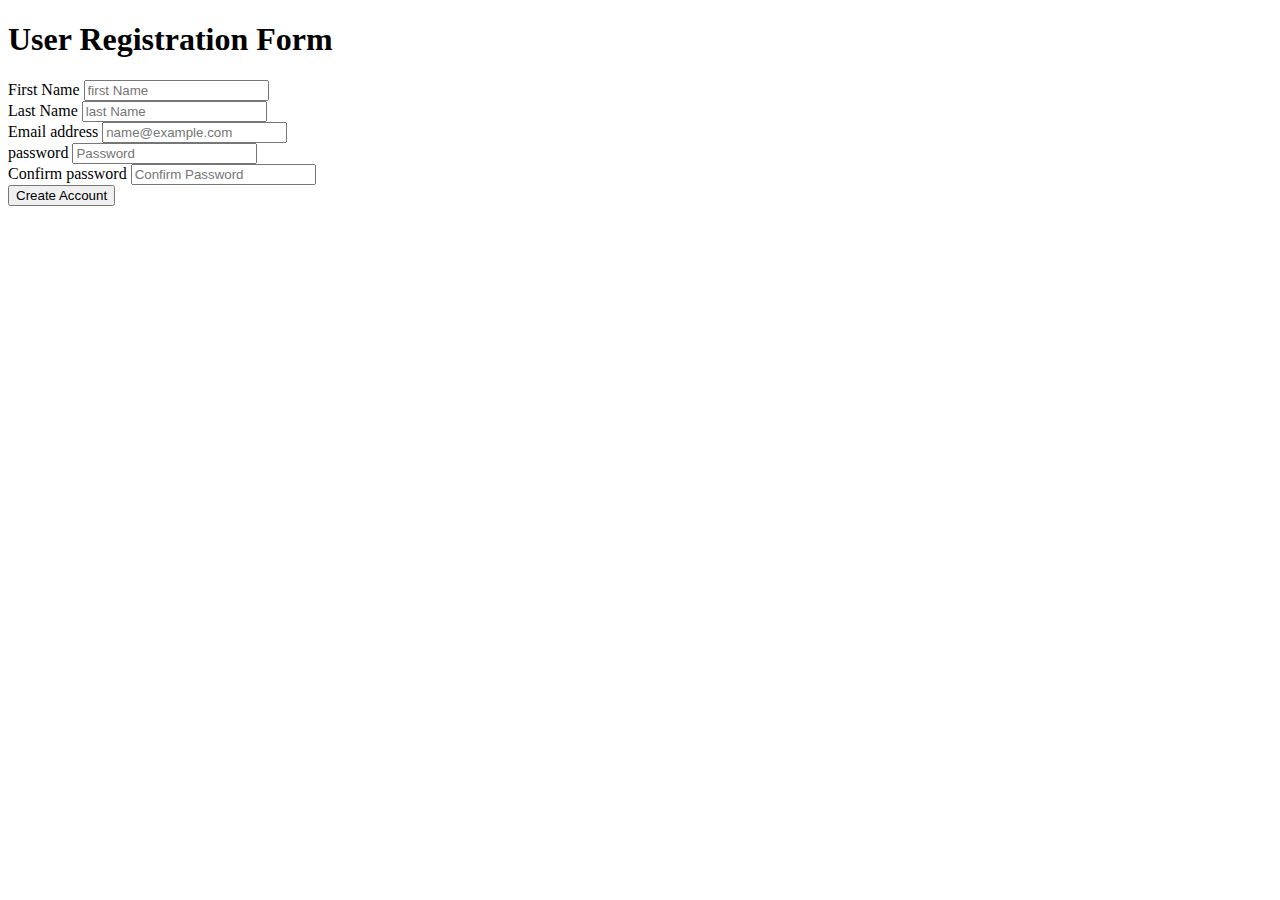
<file: book.html>
<!DOCTYPE html>
<html lang="en">
<head>
    <meta charset="UTF-8">
    <title>Title</title>
</head>
<script>
  function validate() {
    var firstName = document.getElementById("firstName").value;
    var lastName = document.getElementById("lastName").value;
    var Email = document.getElementById("exampleFormControlInput1").value;
    var password = document.getElementById("password").value;
    var confirmpassword = document.getElementById("confirmpassword").value;

    if (firstName.length == 0 & lastName.length == 0 & Email.length == 0 & password.length == 0 & confirmpassword.length == 0){
      alert("Please input fields")
      return false;

    }
    if (firstName.match(/\s/)) {
      alert("first name cannot contain a space")
      return false;
    }
    if (firstName.length == 0){
      alert("first name cannot be empty")
      return false;
    }
    if (lastName.length === 0){
      alert("Last name cannot be empty")
      return false;
    }
    if (Email.length === 0) {
      alert("Email cannot be empty")
      return false;
    }
    if (password.length == 0){
      alert("Please input password")
      return false;
    }
    if (confirmpassword.length == 0){
      alert("Please input confirm password")
      return false;
    }
    if (!(confirmpassword === password)){
      alert("Your password does not match!")
      return false;
    }
    if(password.length < 8 && password.length > 20){
      alert("Password must be le")
    }



    return true;

  }

</script>

<body>
<h1>User Registration Form</h1>
<div class="card">
  <div class="card-body">

    <form onsubmit="return validate()" action="">
      <div class="mb-3">
        <label for="FirstName" class="form-label">First Name</label>
        <input type="text" class="form-control" id="firstName" placeholder="first Name" name="firstName">
      </div>
      <div class="mb-3">
        <label for="LastName" class="form-label">Last Name</label>
        <input type="text" class="form-control" id="lastName" placeholder="last Name" name="lastName">
      </div>
      <div class="mb-3">
        <label for="exampleFormControlInput1" class="form-label">Email address</label>
        <input type="email" class="form-control" id="exampleFormControlInput1" placeholder="name@example.com" name="Email">
      </div>
      <div class="mb-3">
        <label for="Password" class="form-label">password</label>
        <input type="password" class="form-control" id="password" placeholder="Password" name="password">
      </div>
      <div class="mb-3">
        <label for="ConfirmPassword" class="form-label">Confirm password</label>
        <input type="confirmpassword" class="form-control" id="confirmpassword" placeholder="Confirm Password" name="confirm password ">
      </div>

      <button type="submit" class="btn btn-primary">Create Account</button>

    </form>



  </div>
</div>


</body>


</html>
</file>
